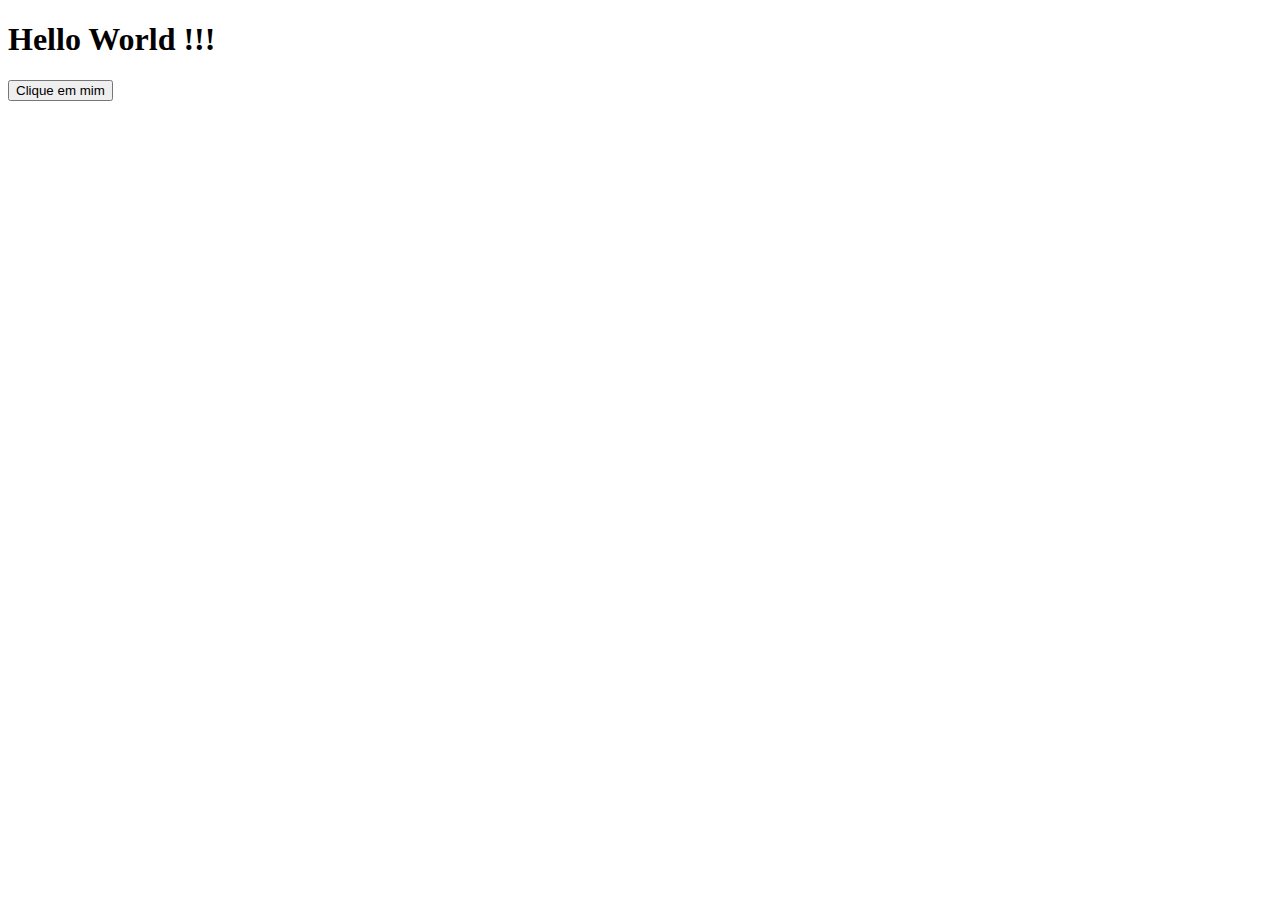
<file: AulaJS/index.html>
<!DOCTYPE html>
<html lang="pt-br">
<head>
    <meta charset="UTF-8">
    <meta name="viewport" content="width=device-width, initial-scale=1.0">
    <title>Home</title>
    <script src="script.js"></script>
</head>
<body>
    <h1>Hello World !!!</h1>

    <button onclick="hello()">Clique em mim</button>

    <p id="texto"></p>
</body>
</html>
</file>
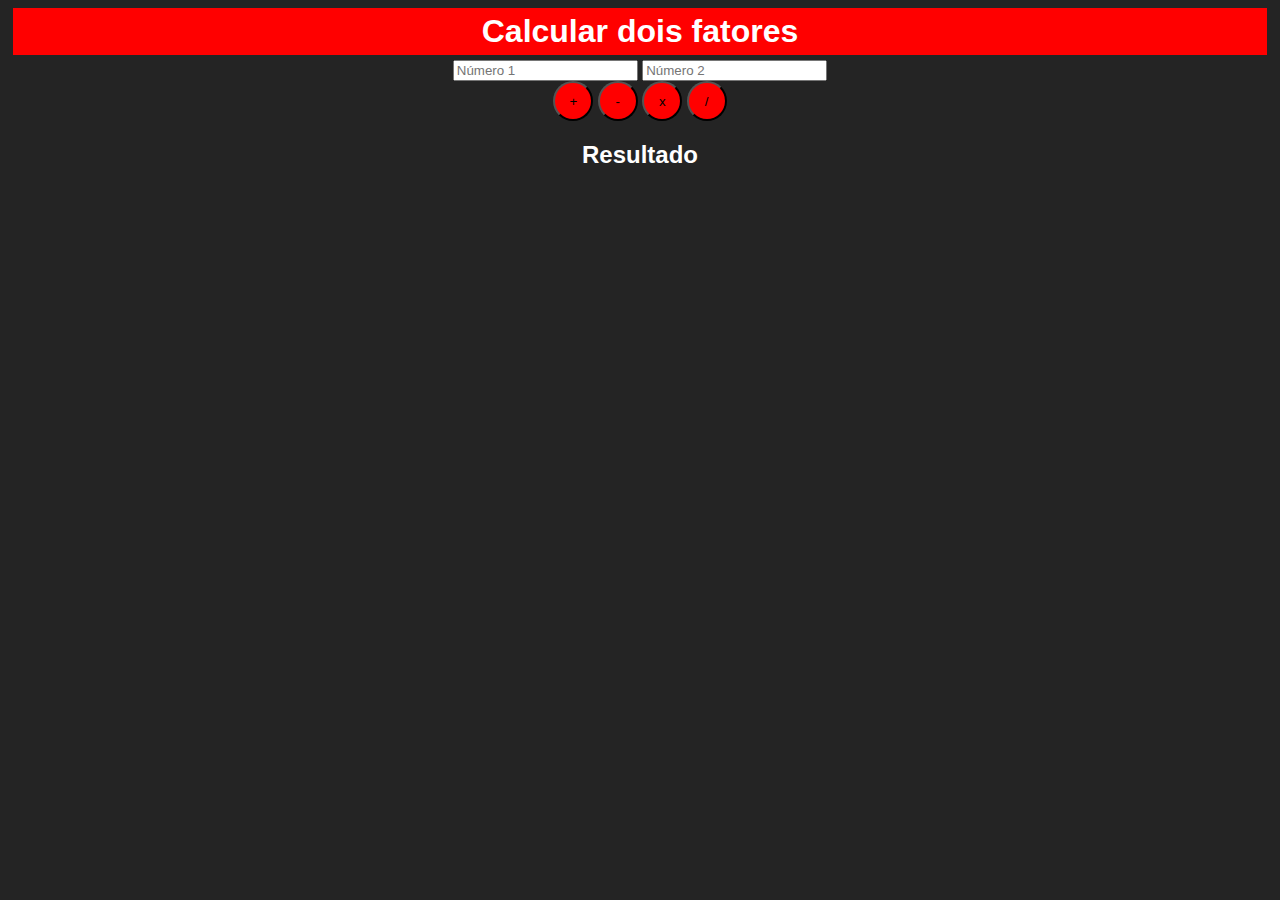
<file: calculadora/index.html>
<!DOCTYPE html>
<html lang="pt-br">
<head>
    <meta charset="UTF-8">
    <meta name="viewport" content="width=device-width, initial-scale=1.0">
    <title>Calculadora</title>
    <link rel="stylesheet" href="css/style.css">
</head>
<body>
    <h1>Calcular dois fatores</h1>
    <div class="inputs">
        <input type="number" id="numero1" placeholder="Número 1">
        <input type="number" id="numero2" placeholder="Número 2">
    </div>
    <div class="botoes">
        <button onclick="somar()">+</button>
        <button onclick="subtrair()">-</button>
        <button onclick="multiplicar()">x</button>
        <button onclick="divisao()">/</button>
    </div>
    <div class="resultado">
        <h2>Resultado</h2>
        <h2 class="result" id="resultado"></h2>
    </div>
    <script src="js/scrypt.js"></script>
</body>
</html>
</file>
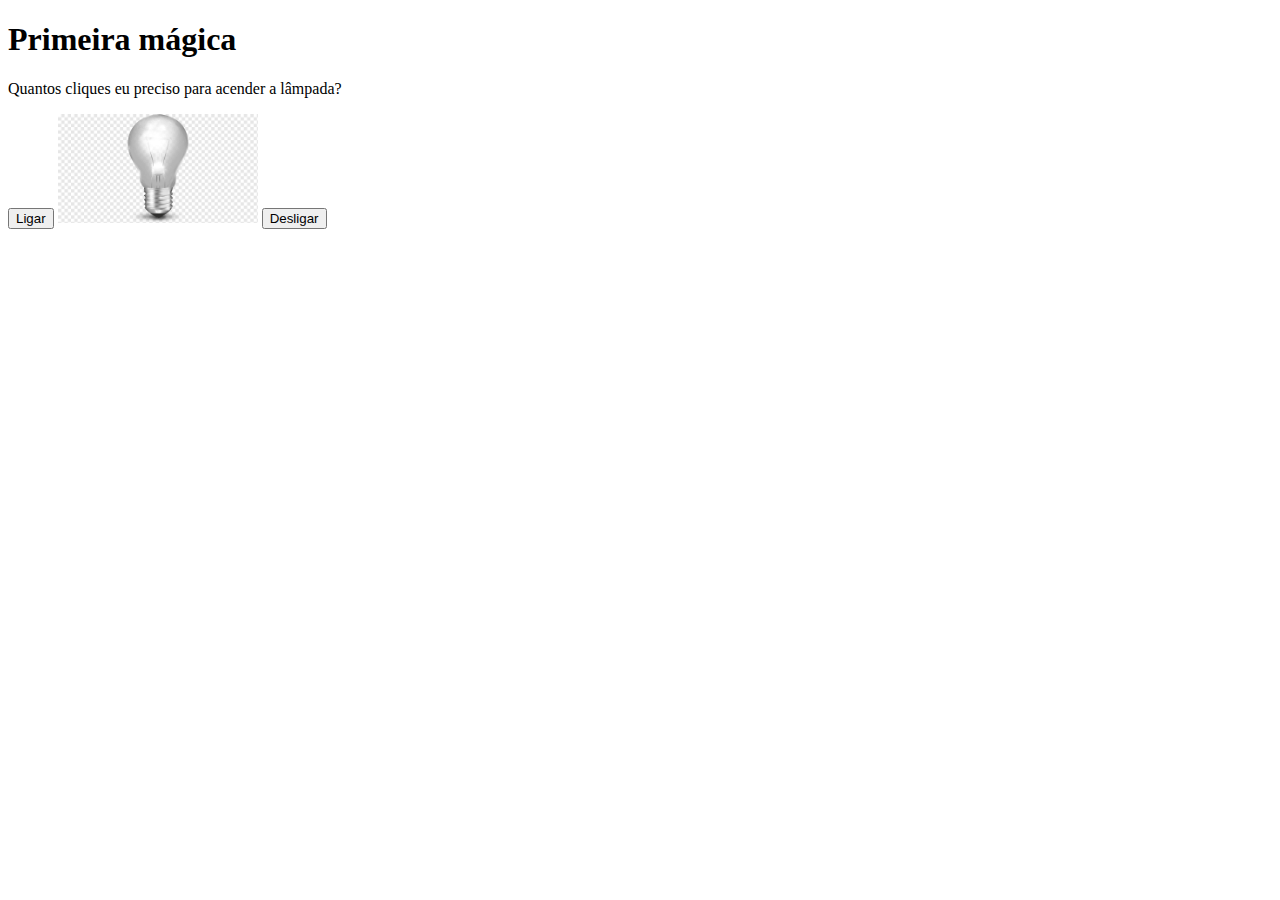
<file: lampada/index.html>
<!DOCTYPE html>
<html lang="en">
<head>
    <meta charset="UTF-8">
    <meta name="viewport" content="width=device-width, initial-scale=1.0">
    <title>Luz</title>
    <style>
        img {
            width: 200px;
        }
    </style>
</head>
<body>
    <h1>Primeira mágica</h1>
    <p>Quantos cliques eu preciso para acender a lâmpada?</p>

    <button onclick="ligar()">Ligar</button>
    <img id="lampada" src="img/apagada.png" alt="Lampada apagada">
    <button onclick="desligar()">Desligar</button>

    <script src="js/script.js"></script>
</body>
</html>
</file>
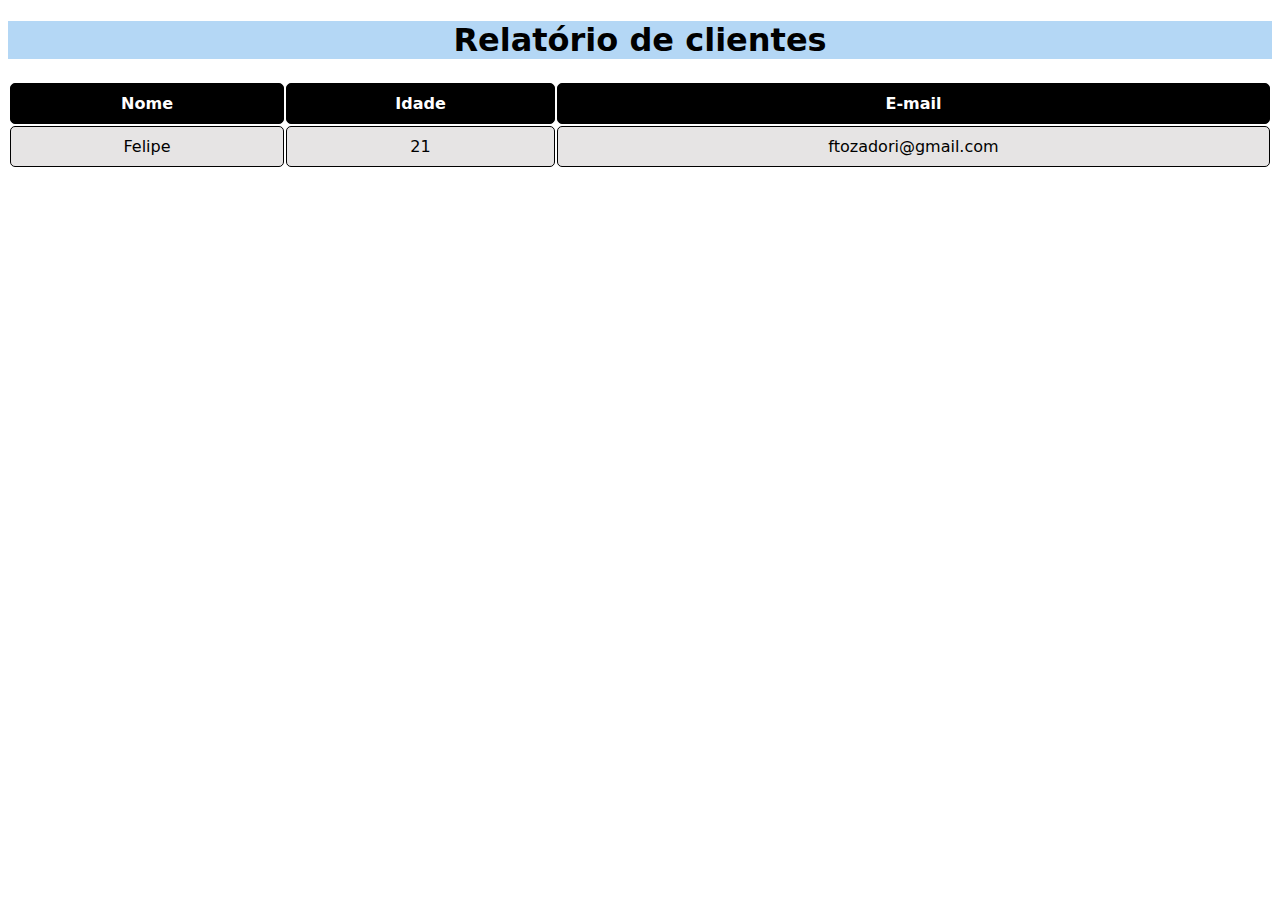
<file: Tabelas/index.html>
<!DOCTYPE html>
<html lang="en">
<head>
    <meta charset="UTF-8">
    <meta name="viewport" content="width=device-width, initial-scale=1.0">
    <title>Relatório</title>
    <link rel="stylesheet" href="css/style.css">
</head>
<body>
    <div class="topo">
        <h1>Relatório de clientes</h1>
    </div>

    <div class="relatorio">
            <table class="tabela">
                <tr> <!--Linhas de tabelas-->
                    <th>Nome</th>
                    <th>Idade</th>
                    <th>E-mail</th>
                </tr>
                <tr> <!--Colunas da tabela-->
                    <td>Felipe</td>
                    <td>21</td>
                    <td>ftozadori@gmail.com</td>
                </tr>
            </table>
    </div>
</body>
</html>
</file>
<file: calculadora/css/style.css>
body{
    background-color: rgb(36, 36, 36);
    text-align: center;
    font-family: Arial, "Helvetica Neue", Helvetica, sans-serif;
}

h1{
    background-color: rgb(255, 0, 0);
    color: white;
    padding: 5px;
    margin: 5px;
}

h2{
    color: white;
}
button{
    color: rgb(0, 0, 0);
    background-color: red;
    border-radius: 50%;
    width: 40px;
    height: 40px;
}

.result{
    background-color: red;
    border-color: black;
}
</file>
<file: Tabelas/css/style.css>
body{
    background-color: white;
    font-family: system-ui, -apple-system, BlinkMacSystemFont, 'Segoe UI', Roboto, Oxygen, Ubuntu, Cantarell, 'Open Sans', 'Helvetica Neue', sans-serif;
}

.tabela{
    width: 100%;
}

th, td{
    border: 1px solid #000;
    text-align: center;
    padding: 10px;
    border-radius: 5px;
}

tr :hover{
    background-color: #aeaeae;
}

td{
    background-color: rgb(230, 228, 228);
}

th{ 
    background-color: black;
    color: white;
}

.topo{
    text-align: center;
    background-color: rgb(180, 215, 245);
}
</file>
